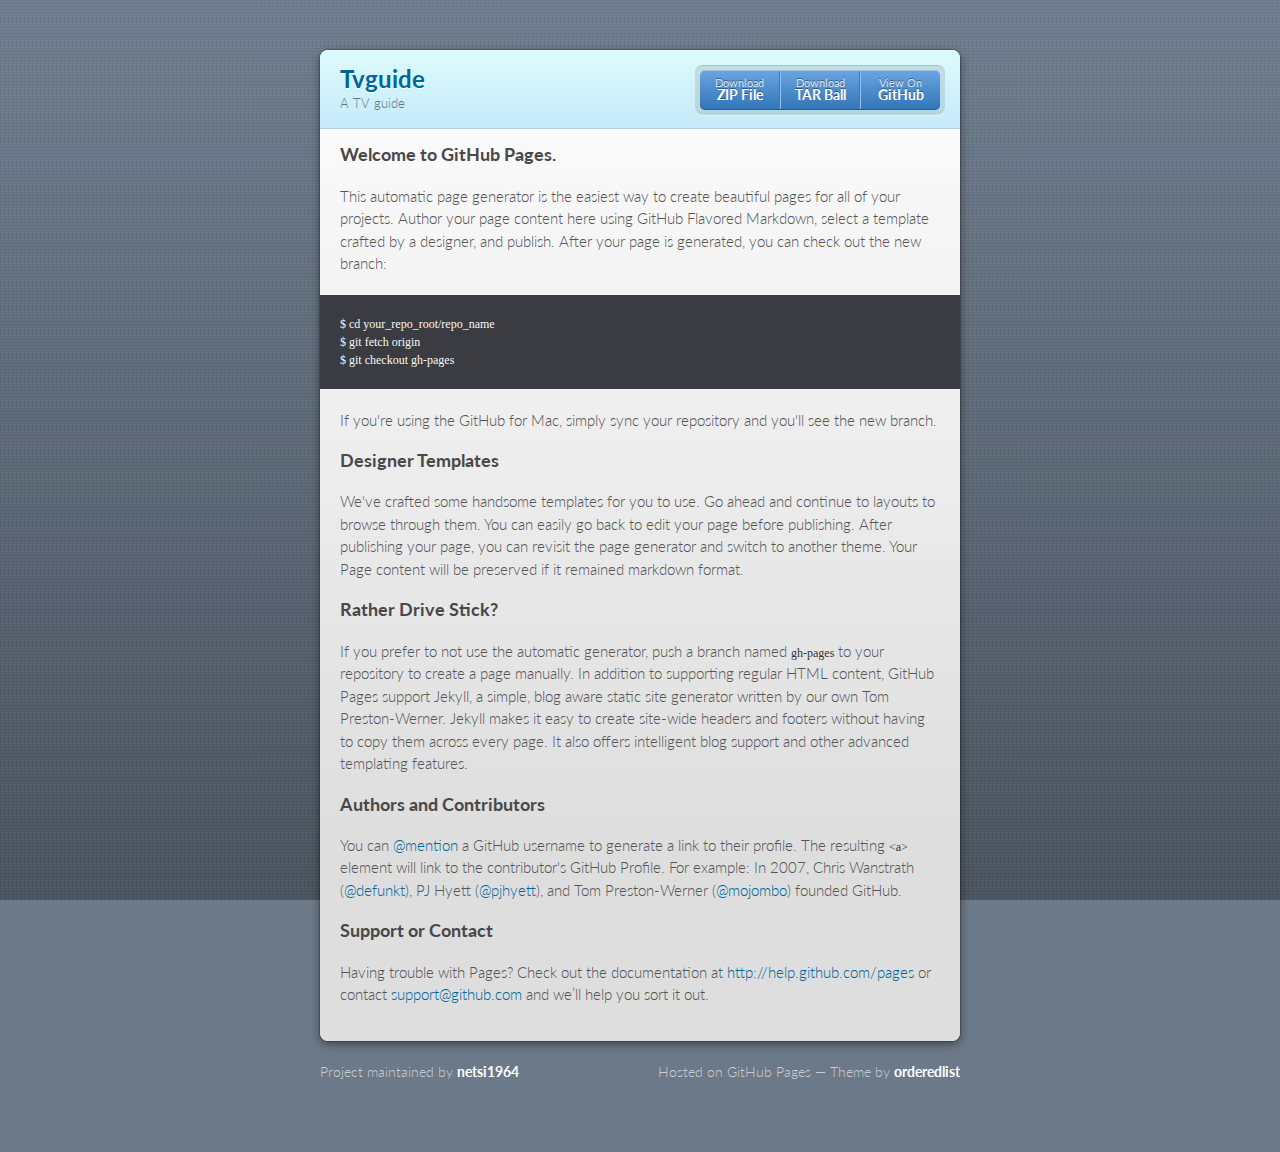
<file: index.html>
<!doctype html>
<html>
  <head>
    <meta charset="utf-8">
    <meta http-equiv="X-UA-Compatible" content="chrome=1">
    <title>Tvguide by netsi1964</title>

    <link rel="stylesheet" href="stylesheets/styles.css">
    <link rel="stylesheet" href="stylesheets/pygment_trac.css">
    <script src="javascripts/scale.fix.js"></script>
    <meta name="viewport" content="width=device-width, initial-scale=1, user-scalable=no">

    <!--[if lt IE 9]>
    <script src="//html5shiv.googlecode.com/svn/trunk/html5.js"></script>
    <![endif]-->
  </head>
  <body>
    <div class="wrapper">
      <header>
        <h1>Tvguide</h1>
        <p>A TV guide</p>
        <p class="view"><a href="https://github.com/netsi1964/tvGuide">View the Project on GitHub <small>netsi1964/tvGuide</small></a></p>
        <ul>
          <li><a href="https://github.com/netsi1964/tvGuide/zipball/master">Download <strong>ZIP File</strong></a></li>
          <li><a href="https://github.com/netsi1964/tvGuide/tarball/master">Download <strong>TAR Ball</strong></a></li>
          <li><a href="https://github.com/netsi1964/tvGuide">View On <strong>GitHub</strong></a></li>
        </ul>
      </header>
      <section>
        <h3>
<a name="welcome-to-github-pages" class="anchor" href="#welcome-to-github-pages"><span class="octicon octicon-link"></span></a>Welcome to GitHub Pages.</h3>

<p>This automatic page generator is the easiest way to create beautiful pages for all of your projects. Author your page content here using GitHub Flavored Markdown, select a template crafted by a designer, and publish. After your page is generated, you can check out the new branch:</p>

<pre><code>$ cd your_repo_root/repo_name
$ git fetch origin
$ git checkout gh-pages
</code></pre>

<p>If you're using the GitHub for Mac, simply sync your repository and you'll see the new branch.</p>

<h3>
<a name="designer-templates" class="anchor" href="#designer-templates"><span class="octicon octicon-link"></span></a>Designer Templates</h3>

<p>We've crafted some handsome templates for you to use. Go ahead and continue to layouts to browse through them. You can easily go back to edit your page before publishing. After publishing your page, you can revisit the page generator and switch to another theme. Your Page content will be preserved if it remained markdown format.</p>

<h3>
<a name="rather-drive-stick" class="anchor" href="#rather-drive-stick"><span class="octicon octicon-link"></span></a>Rather Drive Stick?</h3>

<p>If you prefer to not use the automatic generator, push a branch named <code>gh-pages</code> to your repository to create a page manually. In addition to supporting regular HTML content, GitHub Pages support Jekyll, a simple, blog aware static site generator written by our own Tom Preston-Werner. Jekyll makes it easy to create site-wide headers and footers without having to copy them across every page. It also offers intelligent blog support and other advanced templating features.</p>

<h3>
<a name="authors-and-contributors" class="anchor" href="#authors-and-contributors"><span class="octicon octicon-link"></span></a>Authors and Contributors</h3>

<p>You can <a href="https://github.com/blog/821" class="user-mention">@mention</a> a GitHub username to generate a link to their profile. The resulting <code>&lt;a&gt;</code> element will link to the contributor's GitHub Profile. For example: In 2007, Chris Wanstrath (<a href="https://github.com/defunkt" class="user-mention">@defunkt</a>), PJ Hyett (<a href="https://github.com/pjhyett" class="user-mention">@pjhyett</a>), and Tom Preston-Werner (<a href="https://github.com/mojombo" class="user-mention">@mojombo</a>) founded GitHub.</p>

<h3>
<a name="support-or-contact" class="anchor" href="#support-or-contact"><span class="octicon octicon-link"></span></a>Support or Contact</h3>

<p>Having trouble with Pages? Check out the documentation at <a href="http://help.github.com/pages">http://help.github.com/pages</a> or contact <a href="mailto:support@github.com">support@github.com</a> and we’ll help you sort it out.</p>
      </section>
    </div>
    <footer>
      <p>Project maintained by <a href="https://github.com/netsi1964">netsi1964</a></p>
      <p>Hosted on GitHub Pages &mdash; Theme by <a href="https://github.com/orderedlist">orderedlist</a></p>
    </footer>
    <!--[if !IE]><script>fixScale(document);</script><![endif]-->
              <script type="text/javascript">
            var gaJsHost = (("https:" == document.location.protocol) ? "https://ssl." : "http://www.");
            document.write(unescape("%3Cscript src='" + gaJsHost + "google-analytics.com/ga.js' type='text/javascript'%3E%3C/script%3E"));
          </script>
          <script type="text/javascript">
            try {
              var pageTracker = _gat._getTracker("UA-35666533-1");
            pageTracker._trackPageview();
            } catch(err) {}
          </script>

  </body>
</html>
</file>
<file: stylesheets/styles.css>
@import url(https://fonts.googleapis.com/css?family=Lato:300italic,700italic,300,700);
html {
  background: #6C7989;
  background: #6c7989 -webkit-gradient(linear, 50% 0%, 50% 100%, color-stop(0%, #6c7989), color-stop(100%, #434b55)) fixed;
  background: #6c7989 -webkit-linear-gradient(#6c7989, #434b55) fixed;
  background: #6c7989 -moz-linear-gradient(#6c7989, #434b55) fixed;
  background: #6c7989 -o-linear-gradient(#6c7989, #434b55) fixed;
  background: #6c7989 -ms-linear-gradient(#6c7989, #434b55) fixed;
  background: #6c7989 linear-gradient(#6c7989, #434b55) fixed;
}

body {
  padding: 50px 0;
  margin: 0;
  font: 14px/1.5 Lato, "Helvetica Neue", Helvetica, Arial, sans-serif;
  color: #555;
  font-weight: 300;
  background: url('[data-uri]') fixed;
}

.wrapper {
  width: 640px;
  margin: 0 auto;
  background: #DEDEDE;
  -webkit-border-radius: 8px;
  -moz-border-radius: 8px;
  -ms-border-radius: 8px;
  -o-border-radius: 8px;
  border-radius: 8px;
  -webkit-box-shadow: rgba(0, 0, 0, 0.2) 0 0 0 1px, rgba(0, 0, 0, 0.45) 0 3px 10px;
  -moz-box-shadow: rgba(0, 0, 0, 0.2) 0 0 0 1px, rgba(0, 0, 0, 0.45) 0 3px 10px;
  box-shadow: rgba(0, 0, 0, 0.2) 0 0 0 1px, rgba(0, 0, 0, 0.45) 0 3px 10px;
}

header, section, footer {
  display: block;
}

a {
  color: #069;
  text-decoration: none;
}

p {
  margin: 0 0 20px;
  padding: 0;
}

strong {
  color: #222;
  font-weight: 700;
}

header {
  -webkit-border-radius: 8px 8px 0 0;
  -moz-border-radius: 8px 8px 0 0;
  -ms-border-radius: 8px 8px 0 0;
  -o-border-radius: 8px 8px 0 0;
  border-radius: 8px 8px 0 0;
  background: #C6EAFA;
  background: -webkit-gradient(linear, 50% 0%, 50% 100%, color-stop(0%, #ddfbfc), color-stop(100%, #c6eafa));
  background: -webkit-linear-gradient(#ddfbfc, #c6eafa);
  background: -moz-linear-gradient(#ddfbfc, #c6eafa);
  background: -o-linear-gradient(#ddfbfc, #c6eafa);
  background: -ms-linear-gradient(#ddfbfc, #c6eafa);
  background: linear-gradient(#ddfbfc, #c6eafa);
  position: relative;
  padding: 15px 20px;
  border-bottom: 1px solid #B2D2E1;
}
header h1 {
  margin: 0;
  padding: 0;
  font-size: 24px;
  line-height: 1.2;
  color: #069;
  text-shadow: rgba(255, 255, 255, 0.9) 0 1px 0;
}
header.without-description h1 {
  margin: 10px 0;
}
header p {
  margin: 0;
  color: #61778B;
  width: 300px;
  font-size: 13px;
}
header p.view {
  display: none;
  font-weight: 700;
  text-shadow: rgba(255, 255, 255, 0.9) 0 1px 0;
  -webkit-font-smoothing: antialiased;
}
header p.view a {
  color: #06c;
}
header p.view small {
  font-weight: 400;
}
header ul {
  margin: 0;
  padding: 0;
  list-style: none;
  position: absolute;
  z-index: 1;
  right: 20px;
  top: 20px;
  height: 38px;
  padding: 1px 0;
  background: #5198DF;
  background: -webkit-gradient(linear, 50% 0%, 50% 100%, color-stop(0%, #77b9fb), color-stop(100%, #3782cd));
  background: -webkit-linear-gradient(#77b9fb, #3782cd);
  background: -moz-linear-gradient(#77b9fb, #3782cd);
  background: -o-linear-gradient(#77b9fb, #3782cd);
  background: -ms-linear-gradient(#77b9fb, #3782cd);
  background: linear-gradient(#77b9fb, #3782cd);
  border-radius: 5px;
  -webkit-box-shadow: inset rgba(255, 255, 255, 0.45) 0 1px 0, inset rgba(0, 0, 0, 0.2) 0 -1px 0;
  -moz-box-shadow: inset rgba(255, 255, 255, 0.45) 0 1px 0, inset rgba(0, 0, 0, 0.2) 0 -1px 0;
  box-shadow: inset rgba(255, 255, 255, 0.45) 0 1px 0, inset rgba(0, 0, 0, 0.2) 0 -1px 0;
  width: auto;
}
header ul:before {
  content: '';
  position: absolute;
  z-index: -1;
  left: -5px;
  top: -4px;
  right: -5px;
  bottom: -6px;
  background: rgba(0, 0, 0, 0.1);
  -webkit-border-radius: 8px;
  -moz-border-radius: 8px;
  -ms-border-radius: 8px;
  -o-border-radius: 8px;
  border-radius: 8px;
  -webkit-box-shadow: rgba(0, 0, 0, 0.2) 0 -1px 0, inset rgba(255, 255, 255, 0.7) 0 -1px 0;
  -moz-box-shadow: rgba(0, 0, 0, 0.2) 0 -1px 0, inset rgba(255, 255, 255, 0.7) 0 -1px 0;
  box-shadow: rgba(0, 0, 0, 0.2) 0 -1px 0, inset rgba(255, 255, 255, 0.7) 0 -1px 0;
}
header ul li {
  width: 79px;
  float: left;
  border-right: 1px solid #3A7CBE;
  height: 38px;
}
header ul li.single {
  border: none;
}
header ul li + li {
  width: 78px;
  border-left: 1px solid #8BBEF3;
}
header ul li + li + li {
  border-right: none;
  width: 79px;
}
header ul a {
  line-height: 1;
  font-size: 11px;
  color: #fff;
  color: rgba(255, 255, 255, 0.8);
  display: block;
  text-align: center;
  font-weight: 400;
  padding-top: 6px;
  height: 40px;
  text-shadow: rgba(0, 0, 0, 0.4) 0 -1px 0;
}
header ul a strong {
  font-size: 14px;
  display: block;
  color: #fff;
  -webkit-font-smoothing: antialiased;
}

section {
  padding: 15px 20px;
  font-size: 15px;
  border-top: 1px solid #fff;
  background: -webkit-gradient(linear, 50% 0%, 50% 700, color-stop(0%, #fafafa), color-stop(100%, #dedede));
  background: -webkit-linear-gradient(#fafafa, #dedede 700px);
  background: -moz-linear-gradient(#fafafa, #dedede 700px);
  background: -o-linear-gradient(#fafafa, #dedede 700px);
  background: -ms-linear-gradient(#fafafa, #dedede 700px);
  background: linear-gradient(#fafafa, #dedede 700px);
  -webkit-border-radius: 0 0 8px 8px;
  -moz-border-radius: 0 0 8px 8px;
  -ms-border-radius: 0 0 8px 8px;
  -o-border-radius: 0 0 8px 8px;
  border-radius: 0 0 8px 8px;
  position: relative;
}

h1, h2, h3, h4, h5, h6 {
  color: #222;
  padding: 0;
  margin: 0 0 20px;
  line-height: 1.2;
}

p, ul, ol, table, pre, dl {
  margin: 0 0 20px;
}

h1, h2, h3 {
  line-height: 1.1;
}

h1 {
  font-size: 28px;
}

h2 {
  color: #393939;
}

h3, h4, h5, h6 {
  color: #494949;
}

blockquote {
  margin: 0 -20px 20px;
  padding: 15px 20px 1px 40px;
  font-style: italic;
  background: #ccc;
  background: rgba(0, 0, 0, 0.06);
  color: #222;
}

img {
  max-width: 100%;
}

code, pre {
  font-family: Monaco, Bitstream Vera Sans Mono, Lucida Console, Terminal;
  color: #333;
  font-size: 12px;
  overflow-x: auto;
}

pre {
  padding: 20px;
  background: #3A3C42;
  color: #f8f8f2;
  margin: 0 -20px 20px;
}
pre code {
  color: #f8f8f2;
}
li pre {
  margin-left: -60px;
  padding-left: 60px;
}

table {
  width: 100%;
  border-collapse: collapse;
}

th, td {
  text-align: left;
  padding: 5px 10px;
  border-bottom: 1px solid #aaa;
}

dt {
  color: #222;
  font-weight: 700;
}

th {
  color: #222;
}

small {
  font-size: 11px;
}

hr {
  border: 0;
  background: #aaa;
  height: 1px;
  margin: 0 0 20px;
}

footer {
  width: 640px;
  margin: 0 auto;
  padding: 20px 0 0;
  color: #ccc;
  overflow: hidden;
}
footer a {
  color: #fff;
  font-weight: bold;
}
footer p {
  float: left;
}
footer p + p {
  float: right;
}

@media print, screen and (max-width: 740px) {
  body {
    padding: 0;
  }

  .wrapper {
    -webkit-border-radius: 0;
    -moz-border-radius: 0;
    -ms-border-radius: 0;
    -o-border-radius: 0;
    border-radius: 0;
    -webkit-box-shadow: none;
    -moz-box-shadow: none;
    box-shadow: none;
    width: 100%;
  }

  footer {
    -webkit-border-radius: 0;
    -moz-border-radius: 0;
    -ms-border-radius: 0;
    -o-border-radius: 0;
    border-radius: 0;
    padding: 20px;
    width: auto;
  }
  footer p {
    float: none;
    margin: 0;
  }
  footer p + p {
    float: none;
  }
}
@media print, screen and (max-width:580px) {
  header ul {
    display: none;
  }

  header p.view {
    display: block;
  }

  header p {
    width: 100%;
  }
}
@media print {
  header p.view a small:before {
    content: 'at http://github.com/';
  }
}
</file>
<file: stylesheets/pygment_trac.css>
.highlight .hll { background-color: #49483e }
.highlight  { background: #3A3C42; color: #f8f8f2 }
.highlight .c { color: #75715e } /* Comment */
.highlight .err { color: #960050; background-color: #1e0010 } /* Error */
.highlight .k { color: #66d9ef } /* Keyword */
.highlight .l { color: #ae81ff } /* Literal */
.highlight .n { color: #f8f8f2 } /* Name */
.highlight .o { color: #f92672 } /* Operator */
.highlight .p { color: #f8f8f2 } /* Punctuation */
.highlight .cm { color: #75715e } /* Comment.Multiline */
.highlight .cp { color: #75715e } /* Comment.Preproc */
.highlight .c1 { color: #75715e } /* Comment.Single */
.highlight .cs { color: #75715e } /* Comment.Special */
.highlight .ge { font-style: italic } /* Generic.Emph */
.highlight .gs { font-weight: bold } /* Generic.Strong */
.highlight .kc { color: #66d9ef } /* Keyword.Constant */
.highlight .kd { color: #66d9ef } /* Keyword.Declaration */
.highlight .kn { color: #f92672 } /* Keyword.Namespace */
.highlight .kp { color: #66d9ef } /* Keyword.Pseudo */
.highlight .kr { color: #66d9ef } /* Keyword.Reserved */
.highlight .kt { color: #66d9ef } /* Keyword.Type */
.highlight .ld { color: #e6db74 } /* Literal.Date */
.highlight .m { color: #ae81ff } /* Literal.Number */
.highlight .s { color: #e6db74 } /* Literal.String */
.highlight .na { color: #a6e22e } /* Name.Attribute */
.highlight .nb { color: #f8f8f2 } /* Name.Builtin */
.highlight .nc { color: #a6e22e } /* Name.Class */
.highlight .no { color: #66d9ef } /* Name.Constant */
.highlight .nd { color: #a6e22e } /* Name.Decorator */
.highlight .ni { color: #f8f8f2 } /* Name.Entity */
.highlight .ne { color: #a6e22e } /* Name.Exception */
.highlight .nf { color: #a6e22e } /* Name.Function */
.highlight .nl { color: #f8f8f2 } /* Name.Label */
.highlight .nn { color: #f8f8f2 } /* Name.Namespace */
.highlight .nx { color: #a6e22e } /* Name.Other */
.highlight .py { color: #f8f8f2 } /* Name.Property */
.highlight .nt { color: #f92672 } /* Name.Tag */
.highlight .nv { color: #f8f8f2 } /* Name.Variable */
.highlight .ow { color: #f92672 } /* Operator.Word */
.highlight .w { color: #f8f8f2 } /* Text.Whitespace */
.highlight .mf { color: #ae81ff } /* Literal.Number.Float */
.highlight .mh { color: #ae81ff } /* Literal.Number.Hex */
.highlight .mi { color: #ae81ff } /* Literal.Number.Integer */
.highlight .mo { color: #ae81ff } /* Literal.Number.Oct */
.highlight .sb { color: #e6db74 } /* Literal.String.Backtick */
.highlight .sc { color: #e6db74 } /* Literal.String.Char */
.highlight .sd { color: #e6db74 } /* Literal.String.Doc */
.highlight .s2 { color: #e6db74 } /* Literal.String.Double */
.highlight .se { color: #ae81ff } /* Literal.String.Escape */
.highlight .sh { color: #e6db74 } /* Literal.String.Heredoc */
.highlight .si { color: #e6db74 } /* Literal.String.Interpol */
.highlight .sx { color: #e6db74 } /* Literal.String.Other */
.highlight .sr { color: #e6db74 } /* Literal.String.Regex */
.highlight .s1 { color: #e6db74 } /* Literal.String.Single */
.highlight .ss { color: #e6db74 } /* Literal.String.Symbol */
.highlight .bp { color: #f8f8f2 } /* Name.Builtin.Pseudo */
.highlight .vc { color: #f8f8f2 } /* Name.Variable.Class */
.highlight .vg { color: #f8f8f2 } /* Name.Variable.Global */
.highlight .vi { color: #f8f8f2 } /* Name.Variable.Instance */
.highlight .il { color: #ae81ff } /* Literal.Number.Integer.Long */
</file>
